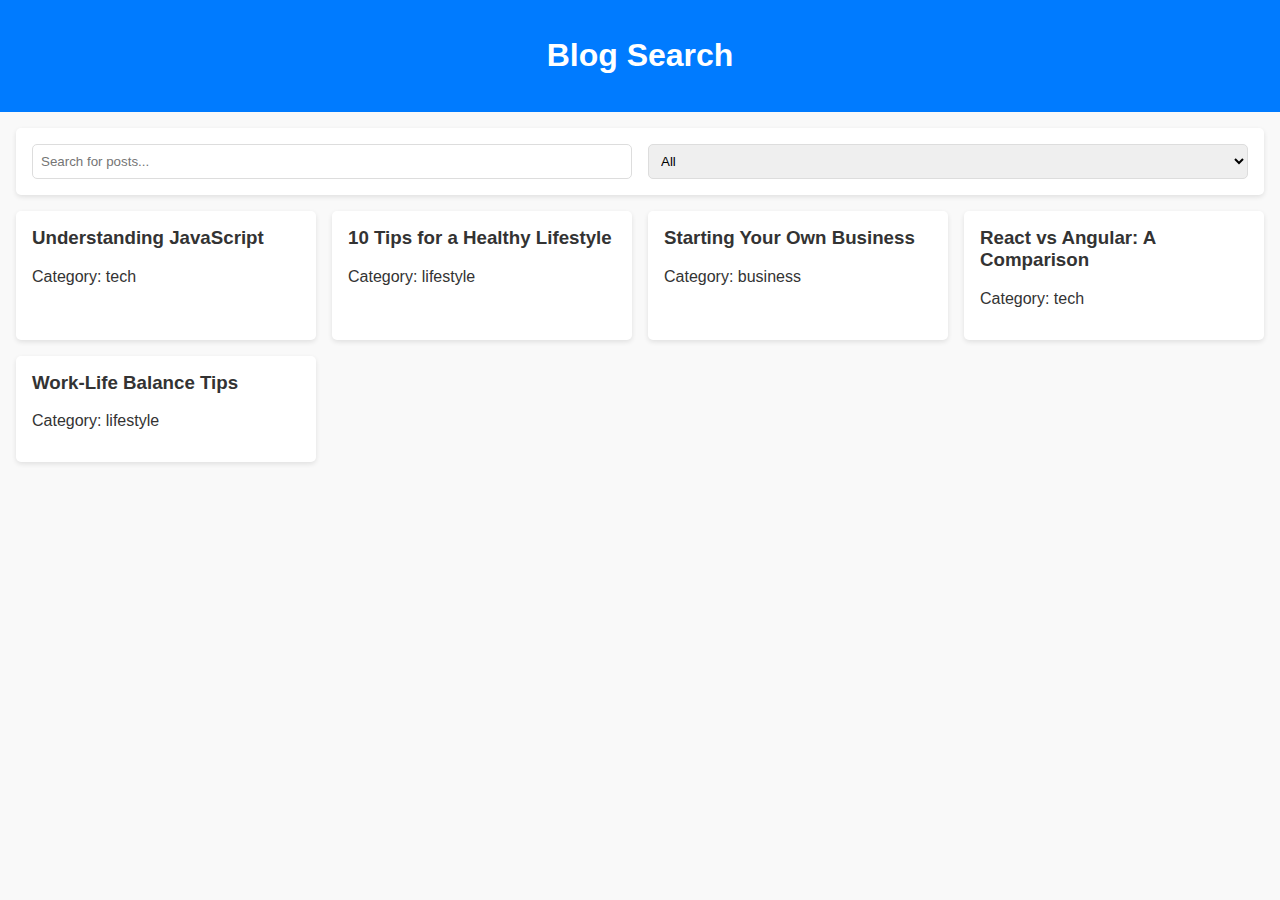
<file: index.html>
<!DOCTYPE html>
<html lang="en">
<head>
    <meta charset="UTF-8">
    <meta name="viewport" content="width=device-width, initial-scale=1.0">
    <title>Simple Search Page</title>
    <link rel="stylesheet" href="styles.css">
</head>
<body>
    <header class="header">
        <h1>Blog Search</h1>
    </header>
    <main>
        <div class="search-container">
            <input 
                type="text" 
                id="search-box" 
                placeholder="Search for posts..." 
                oninput="filterResults()">
            <select id="filter" onchange="filterResults()">
                <option value="all">All</option>
                <option value="tech">Tech</option>
                <option value="lifestyle">Lifestyle</option>
                <option value="business">Business</option>
            </select>
        </div>
        <div id="results" class="results-container"></div>
    </main>
    <script src="script.js"></script>
</body>
</html>
</file>
<file: styles.css>
/* styles.css */
body {
    font-family: Arial, sans-serif;
    margin: 0;
    padding: 0;
    background-color: #f9f9f9;
    color: #333;
}

.header {
    background-color: #007bff;
    color: #fff;
    padding: 1rem;
    text-align: center;
}

.search-container {
    display: flex;
    gap: 1rem;
    padding: 1rem;
    background-color: #fff;
    box-shadow: 0 2px 5px rgba(0, 0, 0, 0.1);
    margin: 1rem;
    border-radius: 5px;
}

.search-container input, 
.search-container select {
    flex: 1;
    padding: 0.5rem;
    border: 1px solid #ddd;
    border-radius: 5px;
}

.results-container {
    margin: 1rem;
    display: grid;
    grid-template-columns: repeat(auto-fit, minmax(300px, 1fr));
    gap: 1rem;
}

.result-item {
    padding: 1rem;
    background-color: #fff;
    border-radius: 5px;
    box-shadow: 0 2px 5px rgba(0, 0, 0, 0.1);
}

.result-item h3 {
    margin-top: 0;
}

@media (max-width: 600px) {
    .search-container {
        flex-direction: column;
    }
}
</file>
